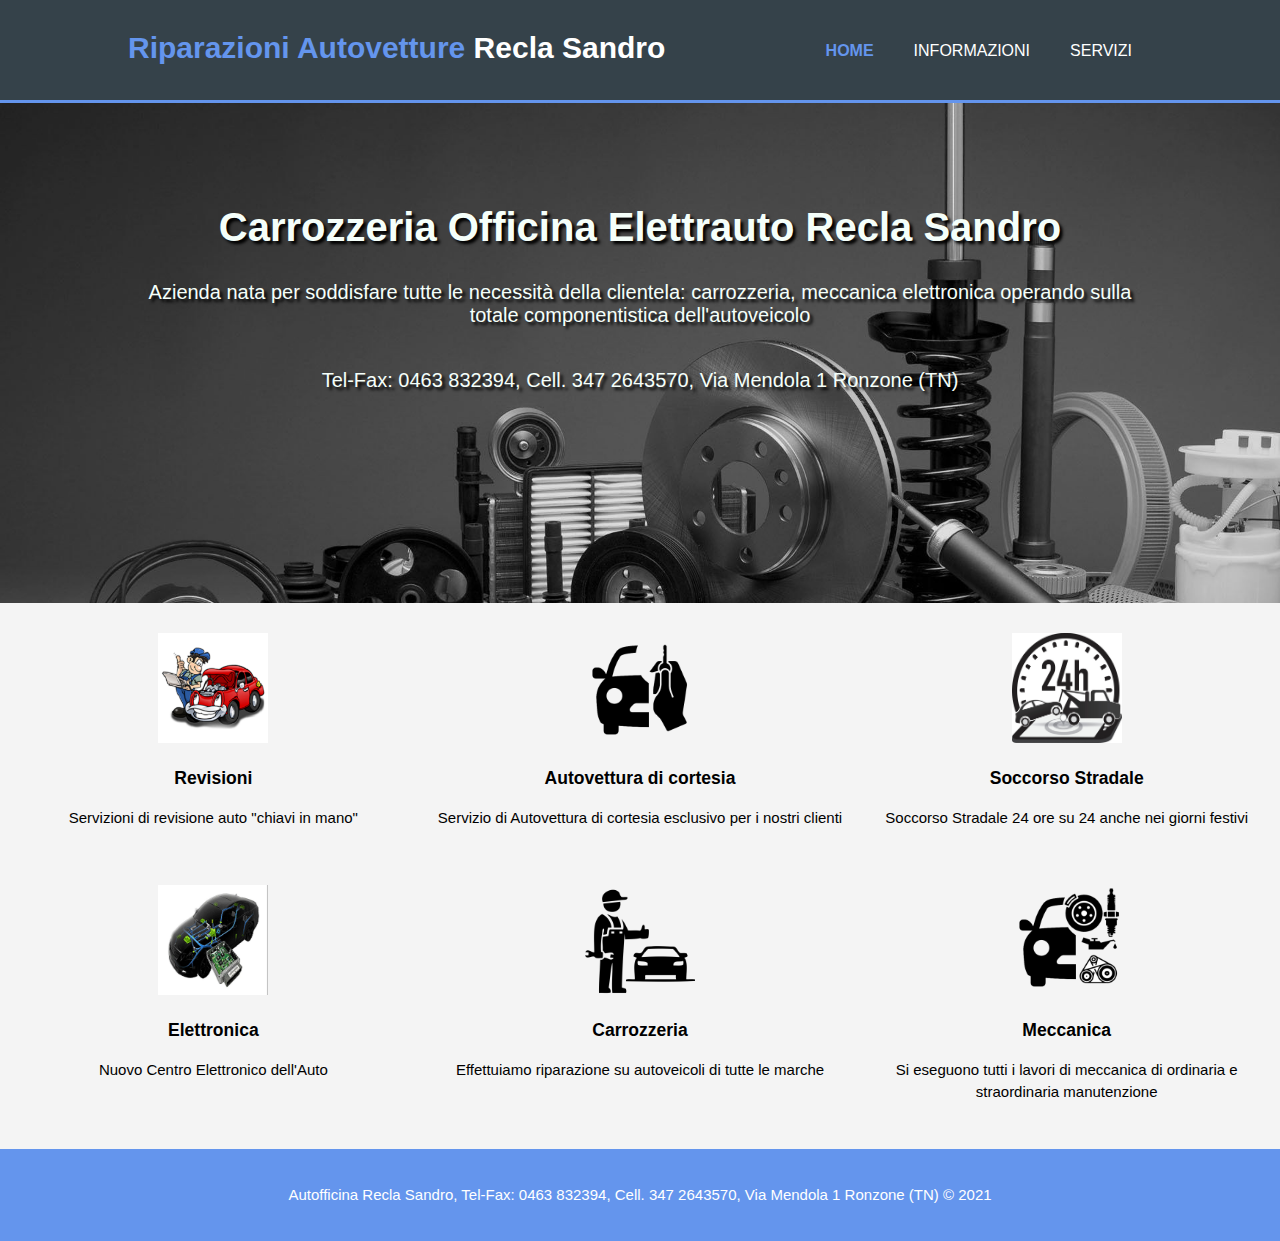
<file: index.html>
<!DOCTYPE html>
<html>
	<head>
		<meta charset="utf-8">
		<meta name="viewport" content="width=device-width">
		<meta name="description" content="Riparazioni Autovetture Recla Sandro">
		<meta name="keywords" content="carrozzeria,officina,elettrauto,trentino,ronzone,val di non,sandro,recla,camper,diagnosi,auto,renault,autorizzato,motore,riparazioni">
		<meta name="author" content="Antonio Filipovic">
		<title>Riparazioni Autovetture Recla Sandro | Benvenuti</title>
		<link rel="stylesheet" href="./css/style.css">
	</head>
	<body>
		<header>
			<div class="container">
				<div id="branding">
					<h1><span class="highlight">Riparazioni Autovetture</span> Recla Sandro</h1>
				</div>
				<nav>
					<ul>
						<li class="current"><a href="index.html">Home</a></li>
						<li><a href="about.html">Informazioni</a></li>
						<li><a href="services.html">Servizi</a></li>
					</ul>	
				</nav>
			</div>
		</header>
		<section id="showcase">
			<div class="container">
				<h1>Carrozzeria Officina Elettrauto Recla Sandro</h1>
				<p>Azienda nata per soddisfare tutte le necessità della clientela: carrozzeria, meccanica elettronica operando sulla totale componentistica dell'autoveicolo</p>
				<p><br>Tel-Fax: 0463 832394, Cell. 347 2643570, Via Mendola 1 Ronzone (TN)</p>
			</div>
		</section>
		<section id="boxes">
			<div class="container-1">
				<div class="box">
					<a href="services.html"><img src="./img/logo_revisione.png"></a>
					<h3>Revisioni</h3>
					<p>Servizioni di revisione auto "chiavi in mano"</p>
				</div>
				<div class="box">
					<a href="services.html"><img src="./img/vettura_cortesia.png"></a>
					<h3>Autovettura di cortesia</h3>
					<p>Servizio di Autovettura di cortesia esclusivo per i nostri clienti</p>
				</div>
				<div class="box">
					<a href="services.html"><img src="./img/soccorso_stradale.jpg"></a>
					<h3>Soccorso Stradale</h3>
					<p>Soccorso Stradale 24 ore su 24 anche nei giorni festivi</p>
				</div>
			</div>
		</section>
		<section id="boxes">
			<div class="container-1">
				<div class="box">
					<a href="services.html"><img src="./img/elettronica.png"></a>
					<h3>Elettronica</h3>
					<p>Nuovo Centro Elettronico dell'Auto</p>
				</div>
				<div class="box">
					<a href="services.html"><img src="./img/carrozzeria.png"></a>
					<h3>Carrozzeria</h3>
					<p>Effettuiamo riparazione su autoveicoli di tutte le marche</p>
				</div>
				<div class="box">
					<a href="services.html"><img src="./img/meccanico.png"></a>
					<h3>Meccanica</h3>
					<p>Si eseguono tutti i lavori di meccanica di ordinaria e straordinaria manutenzione</p>
				</div>
			</div>
		</section>
		<footer>
			<p>Autofficina Recla Sandro, Tel-Fax: 0463 832394, Cell. 347 2643570, Via Mendola 1 Ronzone (TN) &copy; 2021</p>
		</footer>
	</body>
</html>
</file>
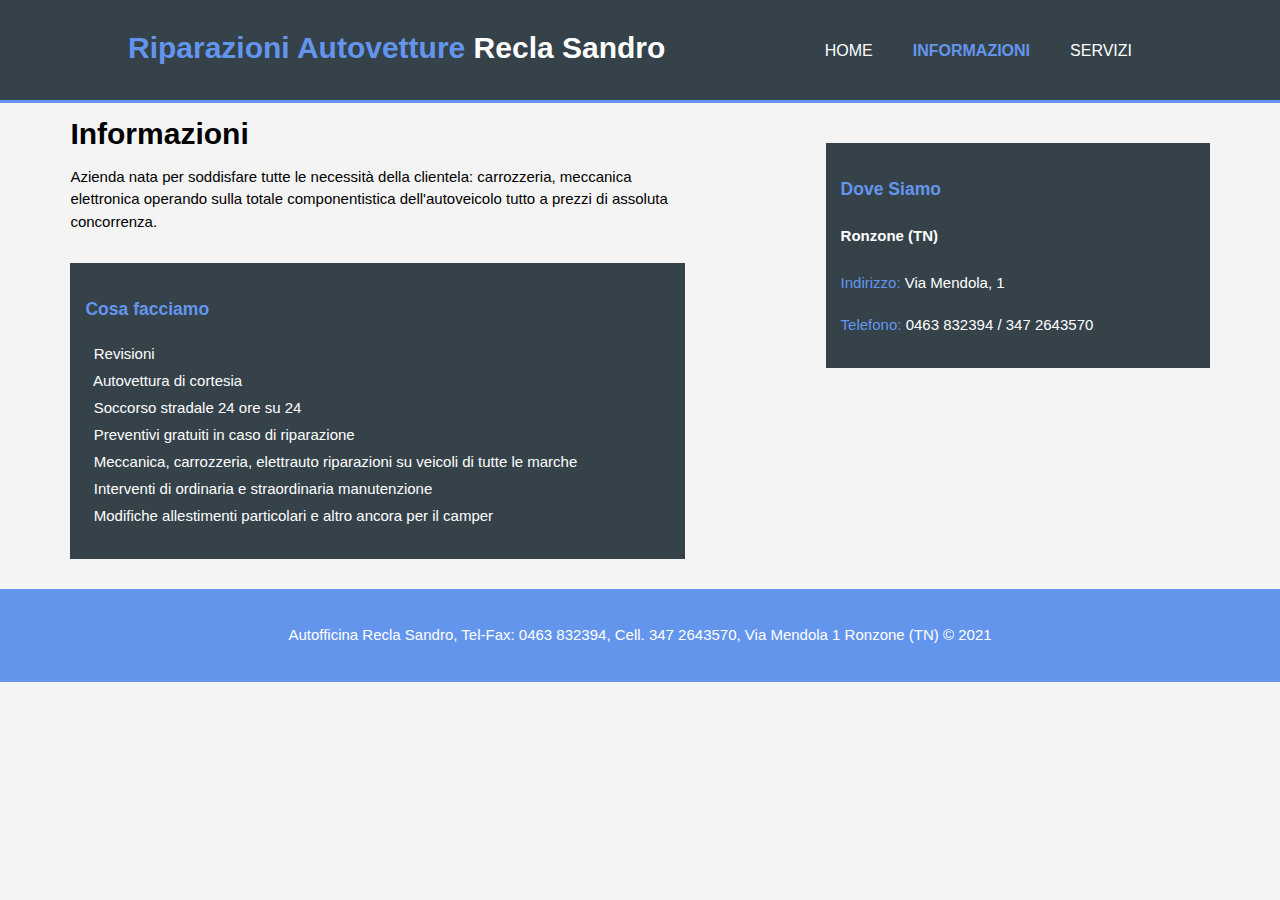
<file: about.html>
<!DOCTYPE html>
<html>
	<head>
		<meta charset="utf-8">
		<meta name="viewport" content="width=device-width">
		<meta name="description" content="Riparazioni Autovetture Recla Sandro">
		<meta name="keywords" content="carrozzeria,officina,elettrauto,trentino,ronzone,val di non,sandro,recla,camper,diagnosi,auto,renault,autorizzato,motore,riparazioni">
		<meta name="author" content="Antonio Filipovic">
		<title>Riparazioni Autovetture Recla Sandro | Informazioni</title>
		<link rel="stylesheet" href="./css/style.css">
	</head>
	<body>
		<header>
			<div class="container">
				<div id="branding">
					<h1><span class="highlight">Riparazioni Autovetture</span> Recla Sandro</h1>
				</div>
				<nav>
					<ul>
						<li><a href="index.html">Home</a></li>
						<li class="current"><a href="about.html">Informazioni</a></li>
						<li><a href="services.html">Servizi</a></li>
					</ul>	
				</nav>
			</div>
		</header>
		<section id="main">
			<div class="container-1">
				<article id="main-col-1">
                    <h1 class="page-title">Informazioni</h1>
                    <p>Azienda nata per soddisfare tutte le necessità della clientela: carrozzeria, meccanica elettronica operando sulla totale componentistica dell'autoveicolo tutto a prezzi di assoluta concorrenza.</p>
                    <div class="dark">
						<h3><span style="color: #6495ed">Cosa facciamo</span></h3>
						<p>&nbsp; Revisioni <br> &nbsp; Autovettura di cortesia <br> &nbsp; Soccorso stradale 24 ore su 24 <br> &nbsp; Preventivi gratuiti in caso di riparazione <br> &nbsp; Meccanica, carrozzeria, elettrauto riparazioni su veicoli di tutte le marche <br> &nbsp; Interventi di ordinaria e straordinaria manutenzione <br> &nbsp; Modifiche allestimenti particolari e altro ancora per il camper</p>	
					</div>
				</article>
                <aside id="sidebar">
                    <div class="dark">
                        <h3><span style="color: #6495ed">Dove Siamo</span></h3>
                        <h4>Ronzone (TN)</h4>
						<p><span style="color: #6495ed">Indirizzo:</span> Via Mendola, 1</p>
						<p><span style="color: #6495ed">Telefono:</span> 0463 832394 / 347 2643570</p> 
                    </div>
				</aside>
			</div>
		</section>
		<footer>
			<p>Autofficina Recla Sandro, Tel-Fax: 0463 832394, Cell. 347 2643570, Via Mendola 1 Ronzone (TN) &copy; 2021</p>
		</footer>
	</body>
</html>
</file>
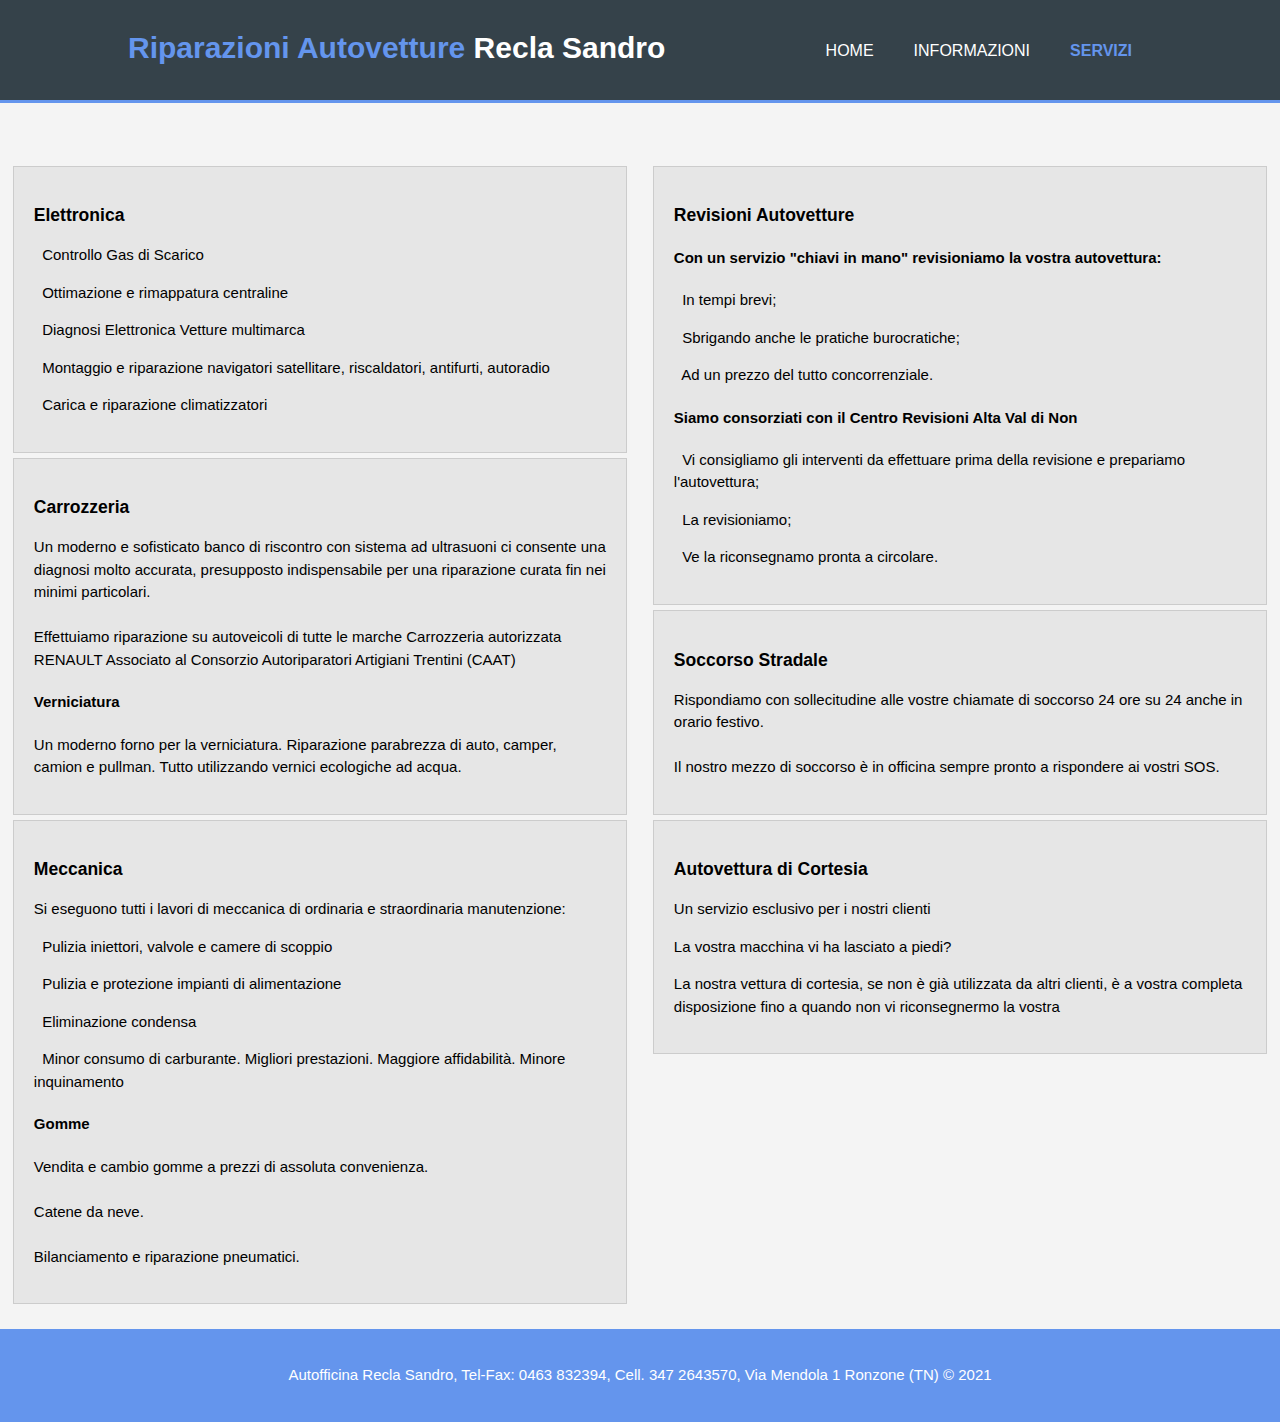
<file: services.html>
<!DOCTYPE html>
<html>
	<head>
		<meta charset="utf-8">
		<meta name="viewport" content="width=device-width">
		<meta name="description" content="Riparazioni Autovetture Recla Sandro">
		<meta name="keywords" content="carrozzeria,officina,elettrauto,trentino,ronzone,val di non,sandro,recla,camper,diagnosi,auto,renault,autorizzato,motore,riparazioni">
		<meta name="author" content="Antonio Filipovic">
		<title>Riparazioni Autovetture Recla Sandro | Servizi</title>
		<link rel="stylesheet" href="./css/style.css">
	</head>
	<body>
		<header>
			<div class="container">
				<div id="branding">
					<h1><span class="highlight">Riparazioni Autovetture</span> Recla Sandro</h1>
				</div>
				<nav>
					<ul>
						<li><a href="index.html">Home</a></li>
						<li><a href="about.html">Informazioni</a></li>
						<li class="current"><a href="services.html">Servizi</a></li>
					</ul>	
				</nav>
			</div>
		</header>
		<section id="main">
			<div class="container-1">
				<article id="main-col">
                    <h1 class="page-title"><span style="color: #6495ed"><br></span></h1>
                    <ul id="services">
                        <li>
                            <h3>Elettronica</h3>
							<p>&nbsp; Controllo Gas di Scarico </p>
							<p>&nbsp; Ottimazione e rimappatura centraline</p>
							<p>&nbsp; Diagnosi Elettronica Vetture multimarca </p>
							<p>&nbsp; Montaggio e riparazione navigatori satellitare, riscaldatori, antifurti, autoradio</p>
							<p>&nbsp; Carica e riparazione climatizzatori </p>
                        </li>    
                        <li>
                            <h3>Carrozzeria</h3>
                            <p>Un moderno e sofisticato banco di riscontro con sistema ad ultrasuoni ci consente una diagnosi molto accurata, presupposto indispensabile per una riparazione curata fin nei minimi particolari. <br><br> Effettuiamo riparazione su autoveicoli di tutte le marche Carrozzeria autorizzata RENAULT Associato al Consorzio Autoriparatori Artigiani Trentini (CAAT)</p>
                            <h4>Verniciatura</h4>
							<p>Un moderno forno per la verniciatura. Riparazione parabrezza di auto, camper, camion e pullman. Tutto utilizzando vernici ecologiche ad acqua.</p>
                        </li> 
                        <li>
                            <h3>Meccanica</h3>
                            <p>Si eseguono tutti i lavori di meccanica di ordinaria e straordinaria manutenzione:</p>
							<p>&nbsp; Pulizia iniettori, valvole e camere di scoppio</p>
							<p>&nbsp; Pulizia e protezione impianti di alimentazione</p>
							<p>&nbsp; Eliminazione condensa</p>
							<p>&nbsp; Minor consumo di carburante. Migliori prestazioni. Maggiore affidabilità. Minore inquinamento</p>
							<h4>Gomme</h4>
							<p>Vendita e cambio gomme a prezzi di assoluta convenienza. <br><br> Catene da neve. <br><br> Bilanciamento e riparazione pneumatici.</p>
                        </li> 
                    </ul>
                </article>
				<article id="second-col">
                    <h1 class="page-title"><br></h1>
                    <ul id="services">
                        <li>
                            <h3>Revisioni Autovetture</h3>
							<h4>Con un servizio "chiavi in mano" revisioniamo la vostra autovettura:</h4>
							<p>&nbsp; In tempi brevi;</p>
							<p>&nbsp; Sbrigando anche le pratiche burocratiche;</p>
							<p>&nbsp; Ad un prezzo del tutto concorrenziale.</p>
							<h4>Siamo consorziati con il Centro Revisioni Alta Val di Non</h4>
							<p>&nbsp; Vi consigliamo gli interventi da effettuare prima della revisione e prepariamo l'autovettura;</p>
							<p>&nbsp; La revisioniamo;</p>
							<p>&nbsp; Ve la riconsegnamo pronta a circolare.</p>
                        </li>    
                        <li>
                            <h3>Soccorso Stradale</h3>
                            <p>Rispondiamo con sollecitudine alle vostre chiamate di soccorso 24 ore su 24 anche in orario festivo. <br><br> Il nostro mezzo di soccorso è in officina sempre pronto a rispondere ai vostri SOS.</p>
                        </li> 
                        <li>
                            <h3>Autovettura di Cortesia</h3>
                            <p>Un servizio esclusivo per i nostri clienti</p>
							<p>La vostra macchina vi ha lasciato a piedi?</p>
							<p>La nostra vettura di cortesia, se non è già utilizzata da altri clienti, è a vostra completa disposizione fino a quando non vi riconsegnermo la vostra</p>
                        </li> 
                    </ul>
                </article>
			</div>
		</section>
		<footer>
			<p>Autofficina Recla Sandro, Tel-Fax: 0463 832394, Cell. 347 2643570, Via Mendola 1 Ronzone (TN) &copy; 2021</p>
		</footer>
	</body>
</html>
</file>
<file: css/style.css>
body{
	font: 15px/1.5em Arial, Helvetica, sans-serif;
	padding:0;
	margin:0;
	background-color:#f4f4f4;
}

ul{
	padding:0;
	margin:0;
}

/* Global */
.container{
	width:80%;
	margin:auto;
	overflow:hidden;
}

.container-1{
	display:flex;
	justify-content:space-around;
}

.dark{
	padding: 15px;
	background: #35424a;
	color: #fff;
	margin-top: 30px;
	margin-bottom: 10px;
	line-height: 1.8em;
}

/* Header */
header{
	background:#35424a;
	color:#fff;
	padding-top:30px;
	min-height:70px;
	border-bottom:#6495ed 3px solid;
}

header a{
	color:#fff;
	text-decoration:none;
	text-transform:uppercase;
	font-size:16px;
}

header li{
	float:left;
	display:inline;
	padding:0 20px;
}

header #branding{
	float:left;
}

header #branding h1{
	margin:0;
	line-height:1.2em;
}

header nav{
	float:right;
	margin-top:10px;
}

header .highlight, header .current a{
	color:#6495ed;
	font-weight:bold;
}

header a:hover{
	color:#ccc;
	font-weight:bold;
}

/* Showcase */
#showcase{
	height:500px;
	background:url("../img/output-onlinejpgtools.jpg") no-repeat;
	background-position: center;
	background-size: cover;
	text-align:center;
	color:#F5FFFA;
	text-shadow:3px 3px 3px #000;
}

#showcase h1{
	margin-top: 100px;
	font-size: 40px;
	margin-bottom: 30px;
	line-height: 1.2em;
}

#showcase p{
	font-size: 20px;
}

/* Boxes */
#boxes{
	margin-top: 20px;
}

#boxes .box{
	flex:1;
	padding:10px;
	text-align: center;
}

#boxes .box img{
	width:110px; 
	height:110px;
}

/* Sidebar */
aside#sidebar{
	flex-basis: 30%;
	margin-top: 10px;
	order:2
}

article#main-col-1{
	flex-basis: 48%;
	order:1
}

/* Main-col */
article#main-col{
	flex-basis: 48%;
}

article#second-col{
	flex-basis: 48%;
}

/* Services */
ul#services li{
	list-style: none;
	padding: 20px;
	border: #ccc solid 1px;
	margin-bottom: 5px;
	background: #e6e6e6;
}

ul#list li{
	list-style: none;
	padding: 20px;
	background: #e6e6e6;
}

/* Footer */
footer{
	padding:20px;
	margin-top: 20px;
	color:#fff;
	background-color:#6495ed;
	text-align: center;
}

/* Media Queries */
@media(max-width:768px){
	header #branding,
	header nav,
	header nav li,
	#newsletter h1,
	#newsletter form,
	#boxes .box,
	article#main-col,
	article#second-col,
	aside#sidebar{
		float:none;
		text-align: center;
		width: 100%;
	}

	header{
		padding-bottom: 20px;
	}

	#showcase h1{
		margin-top: 40px;
	}
}
</file>
